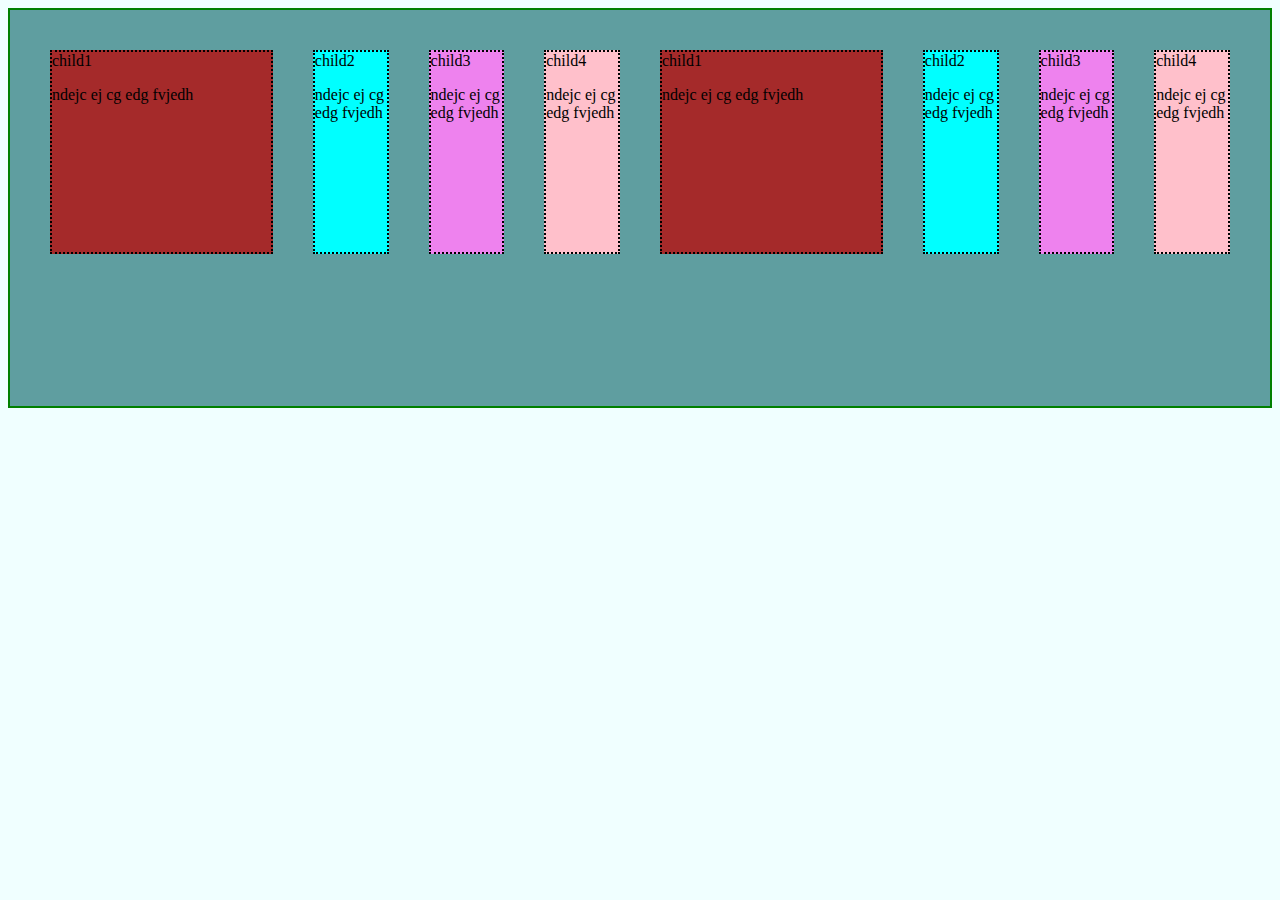
<file: style/index.html>
<!DOCTYPE html>
<html lang="en">
<head>
      <meta charset="UTF-8">
      <meta name="viewport" content="width=device-width, initial-scale=1.0">
      <title>some css basics</title>
      <link rel="stylesheet" href="./style.css">
</head>
<body>
      <!-- <div class="container">
            Hello Ji
             <div class="child1">
                  Welcome to ABES
            </div> -->
            <!-- <p class="child">p1</p>
            <section><p class="child">p2</p></section>
            <p class="child">p3</p>
            <p class="child">p4</p>
            <p class="child">p5</p>
      </div> -->
      <div class="container">
            <div class="child1">child1
                  <p>ndejc ej cg edg fvjedh </p>
            </div>
            <div class="child2">child2
                  <p>ndejc ej cg edg fvjedh </p>
            </div>
            <div class="child3">child3
                  <p>ndejc ej cg edg fvjedh </p>
            </div>
            <div class="child4">child4
                  <p>ndejc ej cg edg fvjedh </p>
            </div>
            <div class="child1">child1
                  <p>ndejc ej cg edg fvjedh </p>
            </div>
            <div class="child2">child2
                  <p>ndejc ej cg edg fvjedh </p>
            </div>
            <div class="child3">child3
                  <p>ndejc ej cg edg fvjedh </p>
            </div>
            <div class="child4">child4
                  <p>ndejc ej cg edg fvjedh </p>
            </div>
      </div>
</body>
</html>
</file>
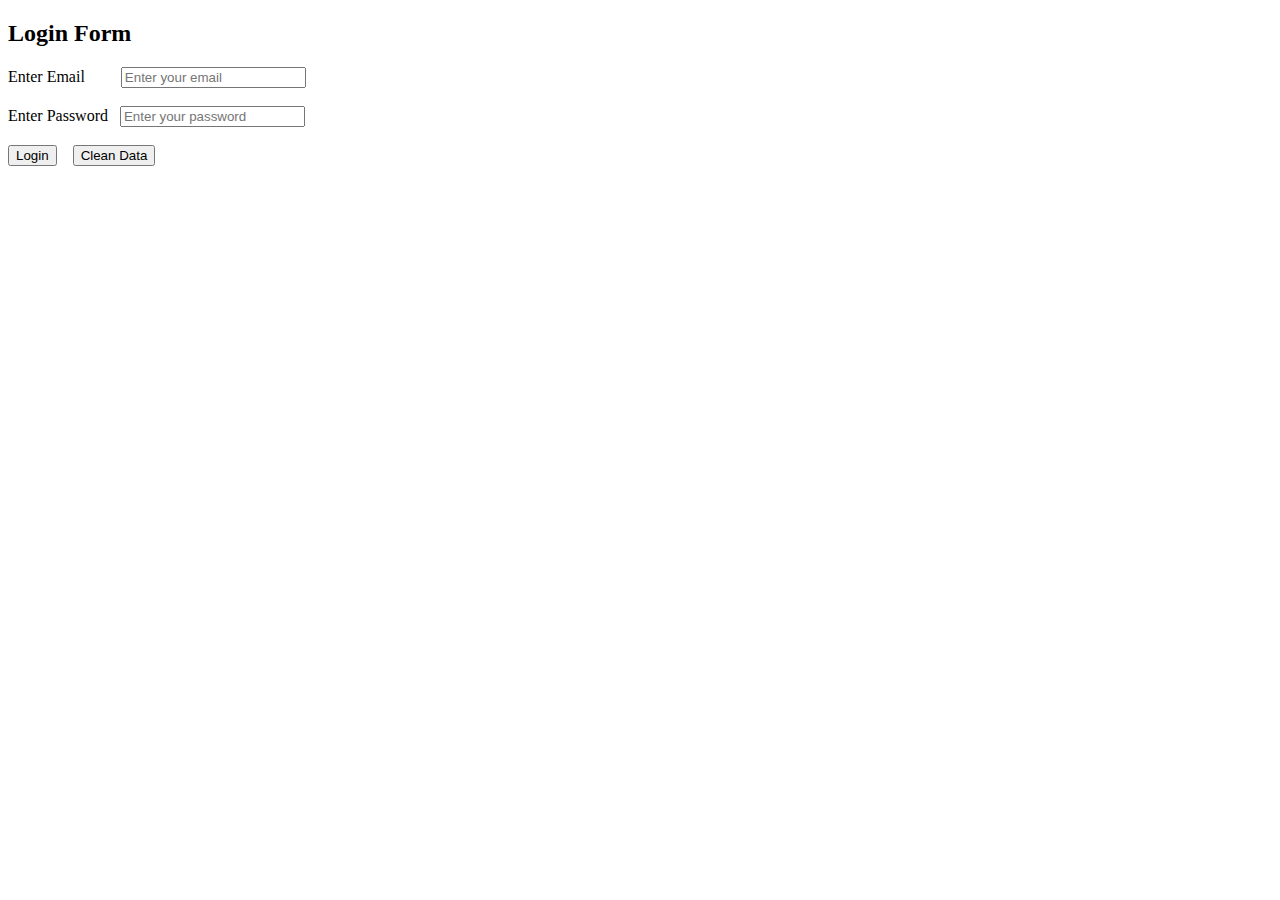
<file: login.html>
<!DOCTYPE html>
<html lang="en">
<head>
    <meta charset="UTF-8">
    <meta name="viewport" content="width=device-width, initial-scale=1.0">
    <title>Document</title>
</head>
<body>
    <h2>Login Form</h2>
    <form >
        <label>Enter Email</label>
        &nbsp;&nbsp;&nbsp;&nbsp;&nbsp;&nbsp;&nbsp;
        <input type="email" name="email" placeholder="Enter your email" required>
        <br><br>
        <label>Enter Password</label>
        &nbsp;
        <input type="password" name="password" placeholder="Enter your password" required>
        <br><br>

        <input type="submit" name="btn" value="Login">
        &nbsp;&nbsp;
        <input type="reset" value="Clean Data">
    </form>
</body>
</html>
</file>
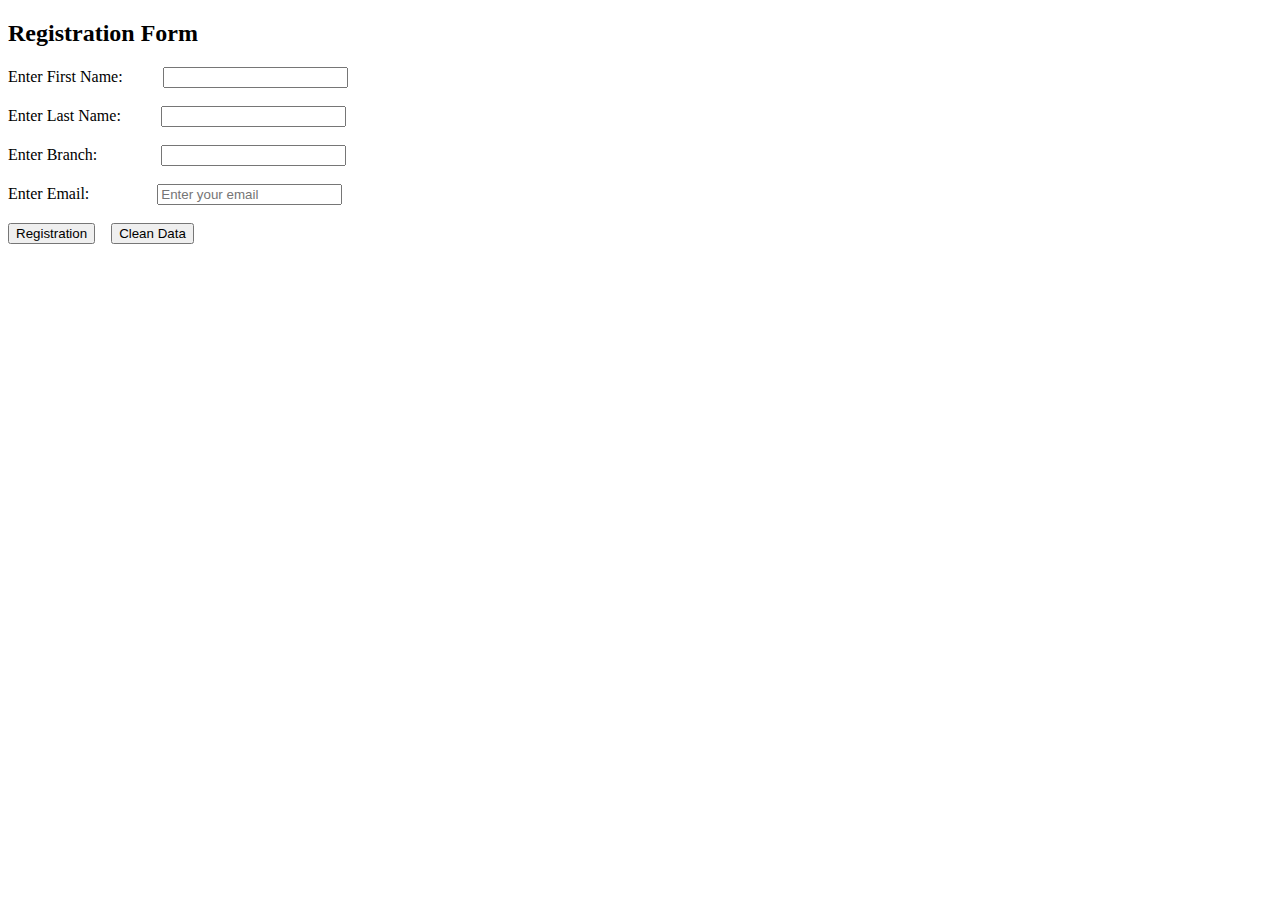
<file: registration.html>
<!DOCTYPE html>
<html lang="en">
<head>
    <meta charset="UTF-8">
    <meta name="viewport" content="width=device-width, initial-scale=1.0">
    <title>Document</title>
</head>
<body>
    <h2>Registration Form</h2>
    <form action="success.html">
        <label>Enter First Name: </label>
        &nbsp;&nbsp;&nbsp;&nbsp;&nbsp;&nbsp;&nbsp;&nbsp;
        <input type="text" name="fname" required>
        <br><br>
        <label>Enter Last Name: </label>
        &nbsp;&nbsp;&nbsp;&nbsp;&nbsp;&nbsp;&nbsp;&nbsp;
        <input type="text" name="lname" required>
        <br><br>
        <label>Enter Branch: </label>
        &nbsp;&nbsp;&nbsp;&nbsp;&nbsp;&nbsp;&nbsp;&nbsp;&nbsp;&nbsp;&nbsp;&nbsp;&nbsp;&nbsp;
        <input type="text" name="branch" required>
        <br><br>
        <label>Enter Email: </label>
        &nbsp;&nbsp;&nbsp;&nbsp;&nbsp;&nbsp;&nbsp;&nbsp;&nbsp;&nbsp;&nbsp;&nbsp;&nbsp;&nbsp;&nbsp;
        <input type="email" name="email" placeholder="Enter your email" required>
        <br><br>
        <input type="submit" name="btn" value="Registration">
        &nbsp;&nbsp;
        <input type="reset" value="Clean Data">
    </form>
</body>
</html>
</file>
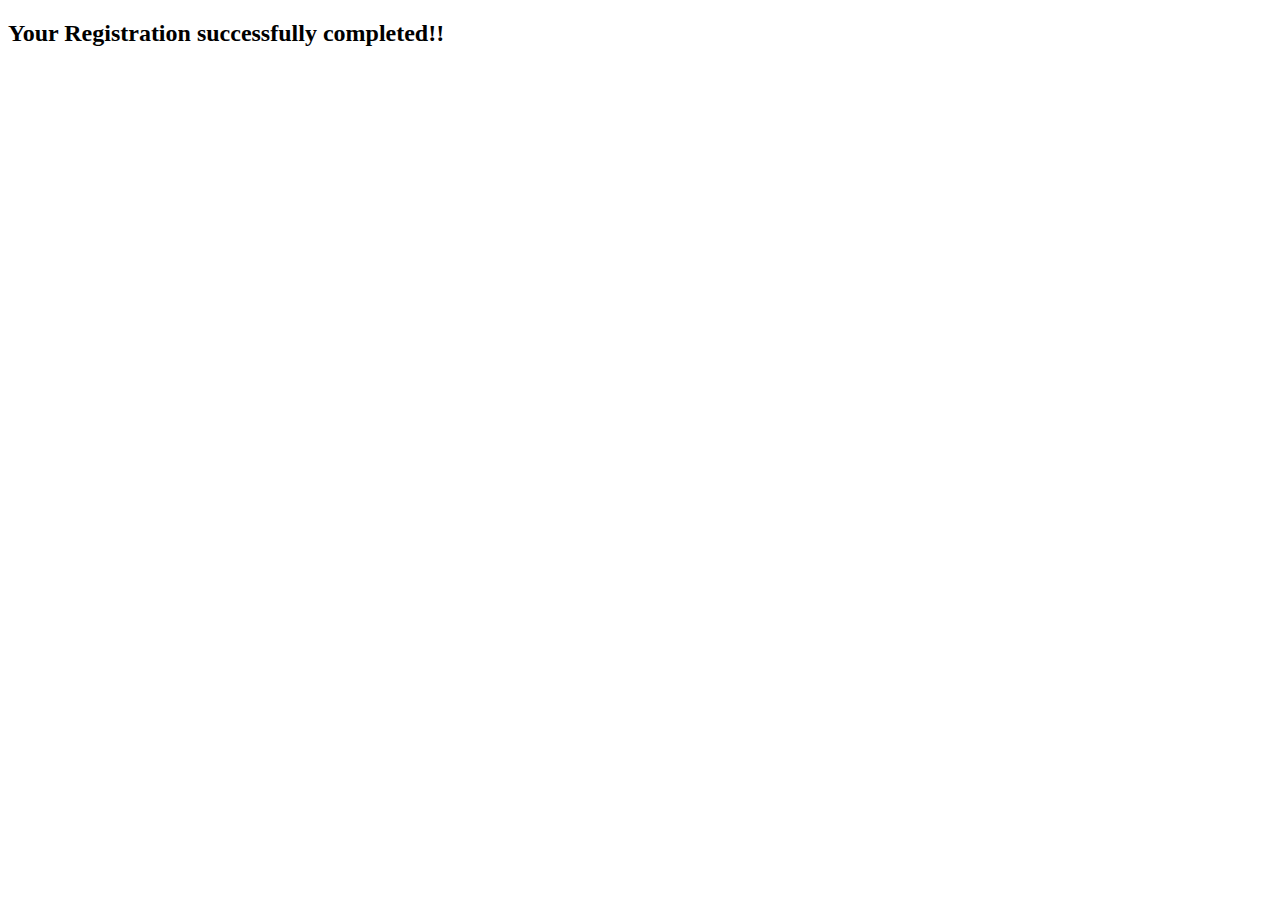
<file: success.html>
<!DOCTYPE html>
<html lang="en">
<head>
    <meta charset="UTF-8">
    <meta name="viewport" content="width=device-width, initial-scale=1.0">
    <title>Document</title>
</head>
<body>
    <h2>Your Registration successfully completed!!</h2>
</body>
</html>
</file>
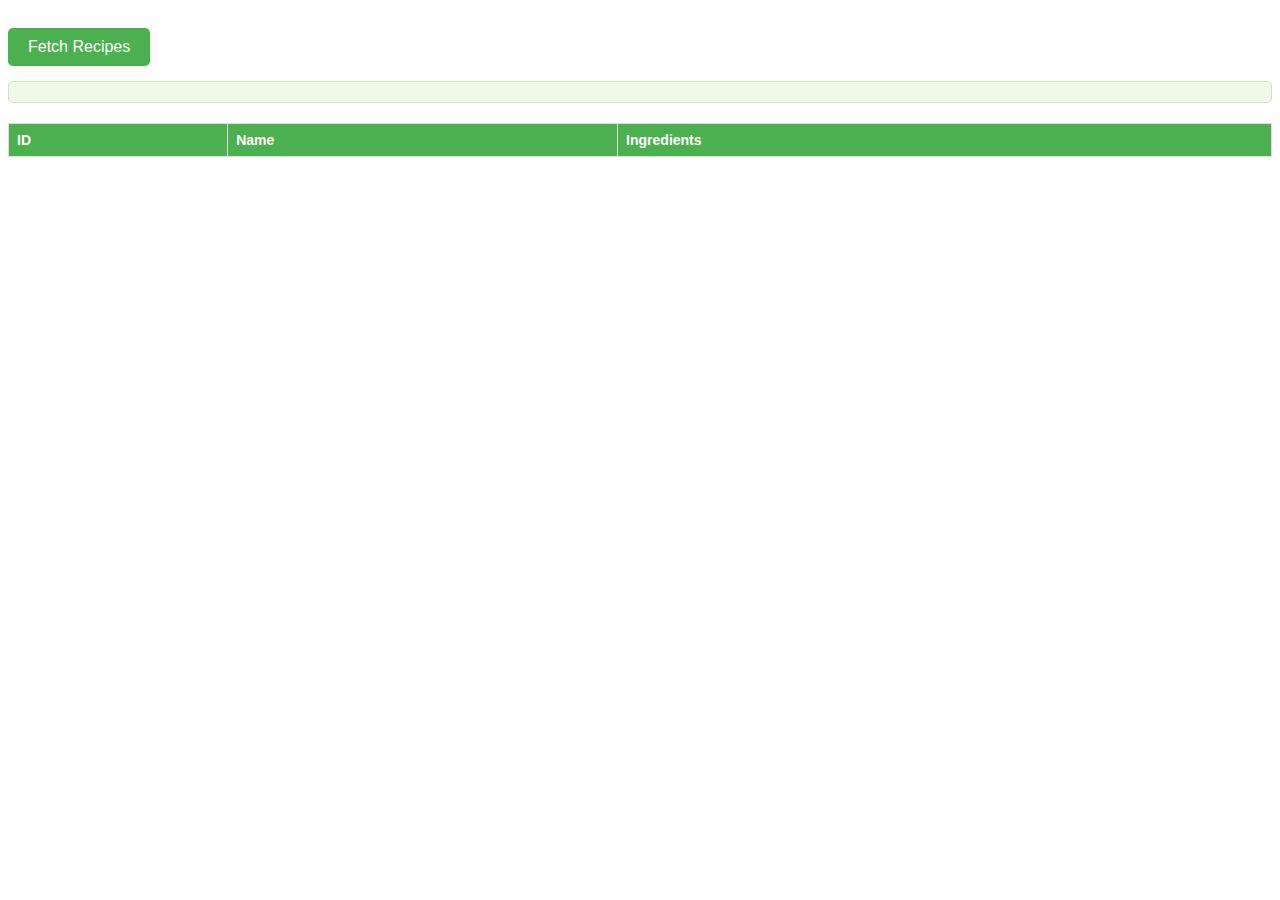
<file: JSWork/useFetch.html>
<!DOCTYPE html>
<html lang="en">
<head>
    <meta charset="UTF-8">
    <meta name="viewport" content="width=device-width, initial-scale=1.0">
    <title>Recipe Fetch Example</title>
    <style>
        /* Button styling */
        #button {
            padding: 10px 20px;
            background-color: #4CAF50;
            color: white;
            border: none;
            border-radius: 5px;
            cursor: pointer;
            font-size: 16px;
            margin-top: 20px;
        }

        #button:hover {
            background-color: #45a049;
        }

        /* Recipe display styling */
        #rec {
            background-color: #f0f8e7;
            padding: 10px;
            margin-top: 15px;
            border: 1px solid #c3e6cb;
            border-radius: 5px;
            font-family: Arial, sans-serif;
            font-size: 14px;
        }

        /* Table styling */
        #dataTable {
            width: 100%;
            border-collapse: collapse;
            margin-top: 20px;
        }

        #dataTable th, #dataTable td {
            border: 1px solid #ddd;
            padding: 8px;
            text-align: left;
            font-family: Arial, sans-serif;
            font-size: 14px;
        }

        #dataTable th {
            background-color: #4CAF50;
            color: white;
        }

        #dataTable tr:nth-child(even) {
            background-color: #f2f2f2;
        }
    </style>
</head>
<body>
    <button id="button" onclick="fetchData()">Fetch Recipes</button>
    <div id="rec" class="recipe-display"></div>
    <table id="dataTable">
        <tr>
            <th>ID</th>
            <th>Name</th>
            <th>Ingredients</th>
        </tr>
    </table>
    <script src="useFetch.js"></script>
</body>
</html>
</file>
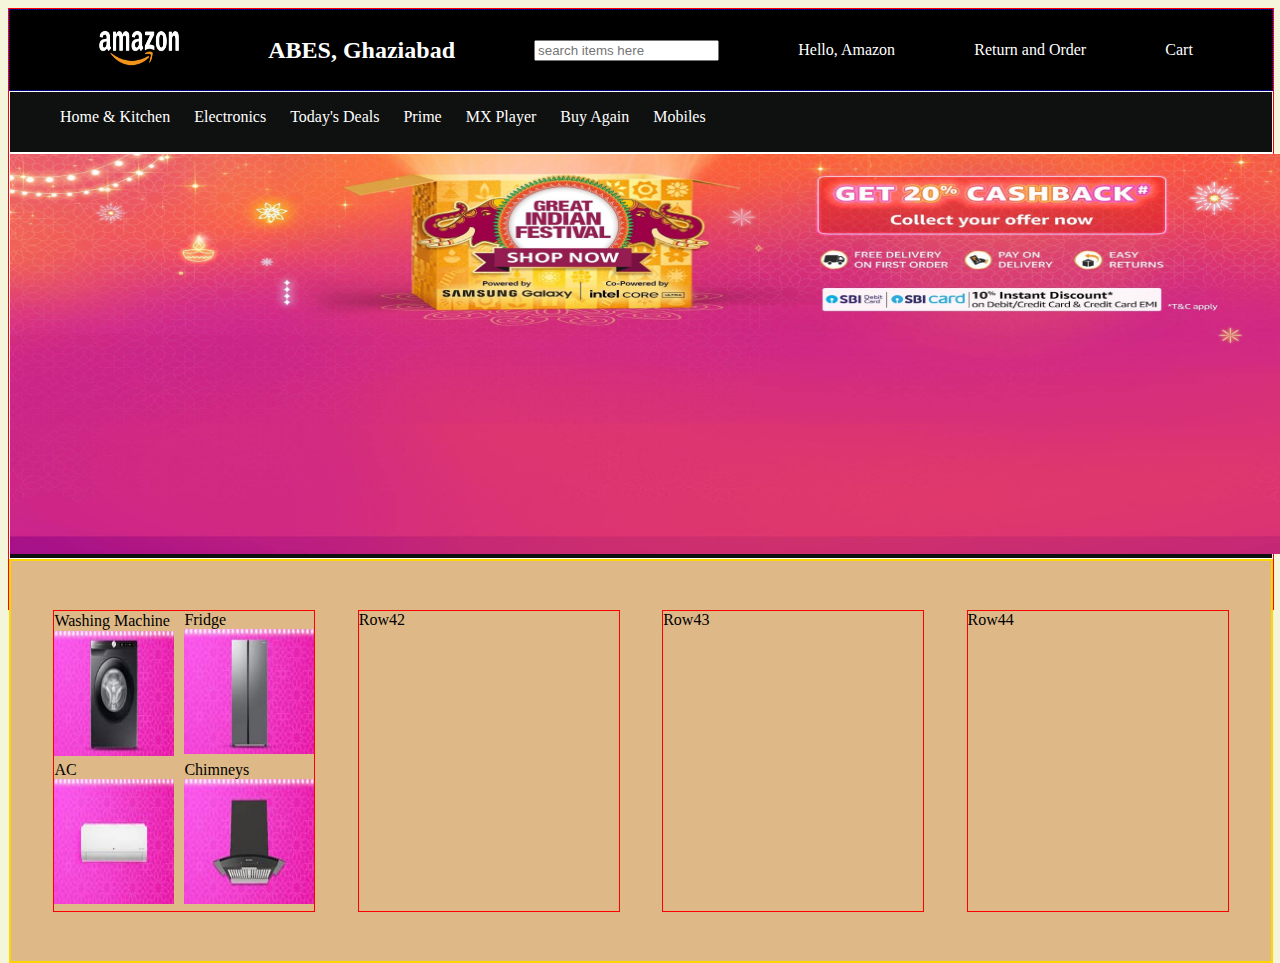
<file: style/gridlayout.html>
<!DOCTYPE html>
<html lang="en">
<head>
    <meta charset="UTF-8">
    <meta name="viewport" content="width=device-width, initial-scale=1.0">
    <title>Document</title>
    <link rel="stylesheet" href="gridstyle.css">
</head>
<body>
    <div class="container">
        <div class="row1">
            <div class="row11">
                <img src="images/amazon_logo.png" height="80" width="100" alt="image">   
            </div>
            <div class="row12">
                <h2>ABES, Ghaziabad</h2>
            </div>
            <div class="row13">
                <input type="text" placeholder="search items here">
            </div>
            <div class="row14">Hello, Amazon</div>
            <div class="row15">Return and Order</div>
            <div class="row16">Cart</div>
        </div>
        <div class="row2">
            <ul>
                <li>Home & Kitchen</li>
                <li>Electronics</li>
                <li>Today's Deals</li>
                <li>Prime</li>
                <li>MX Player</li>
                <li>Buy Again</li>
                <li>Mobiles</li>
            </ul>
        </div>
        <div class="row3">
            <img src="images/a.jpg" alt="" width="1490"
            height="400">
        </div>
        <div class="row4">
            <div class="row41">
                <div class="row411">
                    <div>Washing Machine</div>
                    <div>
                        <img src="images/1.jpg" height="125" width="120" alt="washing-machine">
                    </div>
                </div>
                <div class="row412">
                    <div>Fridge</div>
                    <div>
                        <img src="images/2.jpg" height="125" width="130" alt="fridge">
                    </div>
                </div>
                <div class="row413">
                    <div>AC</div>
                    <div>
                        <img src="images/3.jpg" height="125" width="120" alt="ac">
                    </div>
                </div>
                <div class="row414">
                    <div>Chimneys</div>
                    <div>
                        <img src="images/4.jpg" height="125" width="130" alt="chimney">
                    </div>
                </div>
            </div>
            <div class="row42">Row42</div>
            <div class="row43">Row43</div>
            <div class="row44">Row44</div>
        </div>

    </div>
</body>
</html>
</file>
<file: style/style.css>
body{
    background-color: azure;
}
.container{
    background-color: cadetblue;
    height: 400px;
    border: 2px solid green;
    /* margin: 100px ; */
    padding: 20px;
    box-sizing:border-box;
    display: flex;
    flex-wrap: wrap;
    flex-flow: row;
}
.child1,.child2,.child3,.child4{
    
    height: 200px;
    width: 200px;
    /* margin-left: 100px; */
    /* margin-top: 100px; */
    /* color: aquamarine;
    padding: 40px; */
    /* border-radius: 50%; */
    color: black;
    border: 2px dotted;
    display: inline-block;
    margin: 20px;
}
/* div+p
{
background-color:yellow;
}
#child1{
    background-color: red;
}
.mchild1{
    background-color: green;
} */
.child1{
    background-color: brown;
    flex-basis: 50%;
}
.child2{
    background-color: cyan;
}
.child3{
    background-color: violet;
}
.child4{
    background-color: pink;
}
</file>
<file: style/gridstyle.css>
body{
    background-color: beige;
}

.container{
    display: grid;
    grid-template-columns: repeat(12,1fr);
    grid-template-rows: repeat(6,1fr);
    height: 600px;
    width: 100%;
    background-color: rgb(107, 236, 193);
    border: 1px solid red;
}

.row1,.row2,.row3,.row4{
    border: 1px dotted blue;
}

.row1{
    grid-column: 1/13;
    /* grid-column-end: 7; */
    grid-row: 1/2;
    /* grid-row-end: 5; */
    background-color: black;
    color: white;
    height: 80px;
    display: flex;
    justify-content: space-evenly;
    align-items: center;
}

.row2{
    grid-column: 1/13;
    grid-row: 2/3;
    background-color: rgb(15, 17, 17);
    height: 60px;
    color: white;
    border: 1px solid white;
}

ul li{
    display: inline;
    list-style-type: none;
    padding: 10px;
}
li:hover{
    background-color: rgb(6, 240, 240);
}

.row3{
    grid-column: 1/13;
    grid-row: 3/4;
    background-color: rgb(15, 17, 17);
    color: white;
    border: 1px solid white;
}
.row4{
    grid-column: 1/13;
    grid-row: 4/5;
    height: 400px;
    background-color: burlywood;
    display: flex;
    border: 2px solid gold;
    justify-content: space-evenly;
    align-items: center;
} 

.row41,.row42,.row43,.row44{
    width: 260px;
    height: 300px;
    border: 1px solid red;
} 

.row41{
    display: grid;
    grid-template-columns: repeat(2,1fr);
    grid-template-rows: repeat(2,1fr);
} 
.row411{
    display: flex;
    flex-direction: column;
    justify-content: space-evenly;
    align-content: normal;

}
</file>
